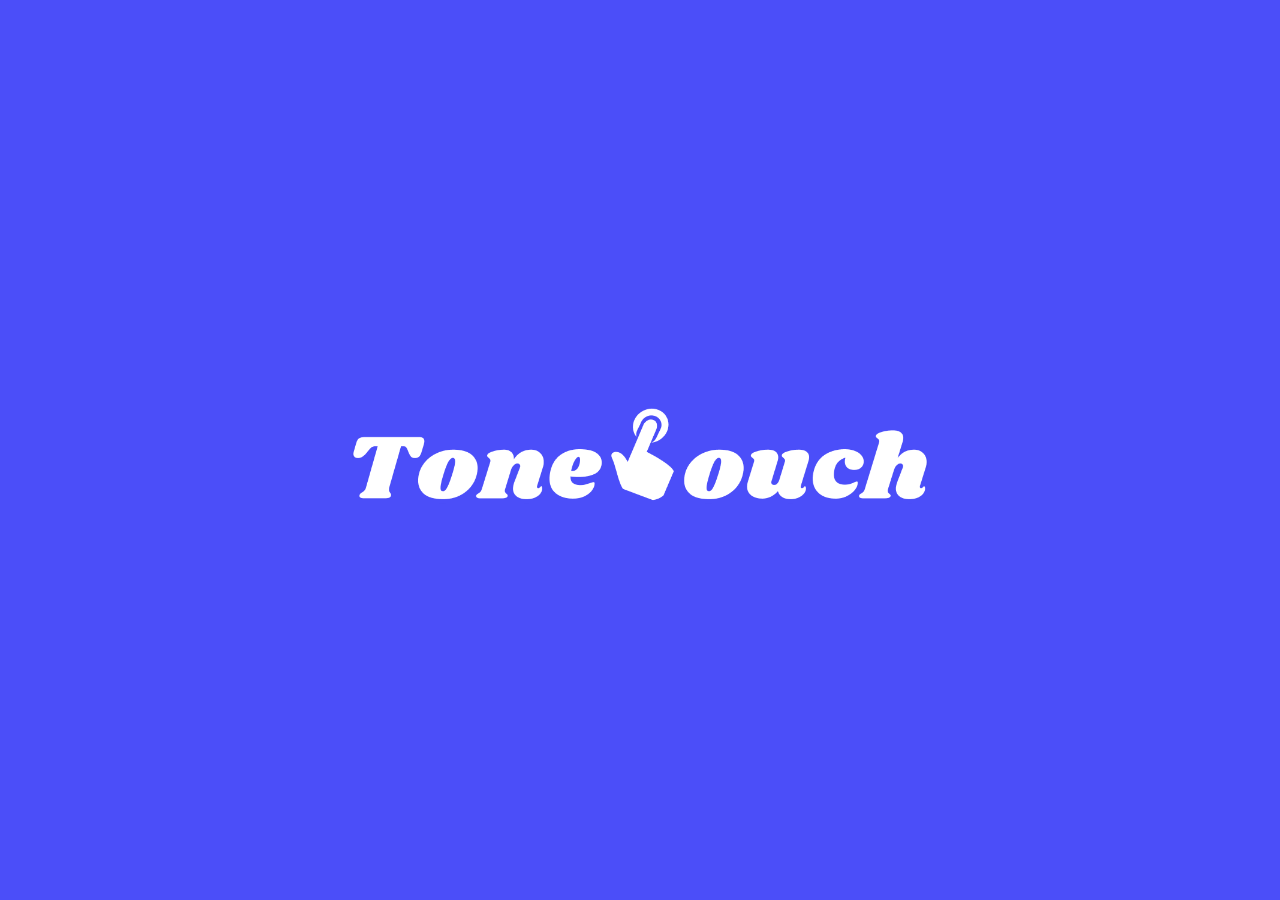
<file: tt.html>
<!DOCTYPE html>
<html lang="en">
  <head>
    <meta charset="UTF-8" />
    <meta name="viewport" content="width=device-width, initial-scale=1.0" />
    <title>ToneTouch</title>
    <link rel="stylesheet" href="./assets/css/index.css" />
  </head>
  <body>
    <div class="logo-container" style="z-index: 9999999">
      <a href="main.html" target="_self">
        <img src="./assets/img/ToneTouch Logo.png" class="box" id="myLogo"
      /></a>
    </div>
    <div class="waveWrapper waveAnimation">
      <div class="waveWrapperInner bgTop">
        <div
          class="wave waveTop"
          style="
            background-image: url('http://front-end-noobs.com/jecko/img/wave-top.png');
          "
        ></div>
      </div>
      <div class="waveWrapperInner bgMiddle">
        <div
          class="wave waveMiddle"
          style="
            background-image: url('http://front-end-noobs.com/jecko/img/wave-mid.png');
          "
        ></div>
      </div>
      <div class="waveWrapperInner bgBottom">
        <div
          class="wave waveBottom"
          style="
            background-image: url('http://front-end-noobs.com/jecko/img/wave-bot.png');
          "
        ></div>
      </div>
    </div>
  </body>
</html>
</file>
<file: assets/css/index.css>
body {
    margin: 0;
    font-family: Arial, sans-serif;
    background-color: #4b4ef9;
    color: white;
    display: flex;
    flex-direction: column;
    align-items: center;
    justify-content: center;
    height: 100vh; /* 화면 전체 높이를 차지하도록 설정 */
}

.logo-container {
    text-align: center; /* 로고를 중앙 정렬 */
}

.box {
    max-width: 60%;
    height: auto; /* 로고 이미지의 크기를 자동 조정 */
    transition: transform 0.3s ease;
}

.box:hover {
    transform: scale(1.1); /* 호버 시 크기를 1.1배로 확대 */
}


/* 물결 애니메이션을 정의하는 키프레임 */
@keyframes move_wave {
    0% {
        transform: translateX(0) translateZ(0) scaleY(1); /* 초기 상태: 위치 이동 없음, 크기 변화 없음 */
    }
    50% {
        transform: translateX(-25%) translateZ(0) scaleY(0.55); /* 중간 상태: X축으로 -25% 이동, Y축 크기를 0.55로 축소 */
    }
    100% {
        transform: translateX(-50%) translateZ(0) scaleY(1); /* 끝 상태: X축으로 -50% 이동, 원래 크기로 복귀 */
    }
}

/* 전체 물결 애니메이션을 포함하는 래퍼 */
.waveWrapper {
    overflow: hidden; /* 내용이 넘치면 숨김 */
    position: absolute;
    left: 0;
    right: 0;
    bottom: 0;
    top: 0;
    margin: auto; /* 중앙에 배치 */
}

/* 내부 래퍼, 물결을 포함 */

.waveWrapperInner {
    position: absolute;
    width: 100%;
    overflow: hidden;
    height: 100%; 
    bottom: -1px; /* 약간의 오프셋으로 물결을 아래로 이동 */
}

/* 최상단 물결 레이어 */
.bgTop {
    z-index: 15; /* 가장 위에 배치 */
    opacity: 0.5; /* 반투명도 설정 */
}

/* 중간 물결 레이어 */
.bgMiddle {
    z-index: 10; /* 중간 레이어 */
    opacity: 0.75; /* 반투명도 설정 */
}

/* 최하단 물결 레이어 */
.bgBottom {
    z-index: 5; /* 가장 아래 레이어 */
}

/* 물결의 기본 스타일 */
.wave {
    position: absolute;
    left: 0;
    width: 200%; /* 넓이를 두 배로 설정하여 애니메이션 효과를 만듦 */
    height: 100%;
    background-repeat: repeat no-repeat; /* 배경 이미지를 반복하지 않음 */
    background-position: 0 bottom; /* 배경 이미지를 아래쪽에 위치 */
    transform-origin: center bottom; /* 변환 중심을 아래쪽 가운데로 설정 */
}

/* 최상단 물결의 배경 크기 설정 */
.waveTop {
    background-size: 50% 50px; /* 배경 이미지 크기 설정 */
}

/* 최상단 물결의 애니메이션 설정 */
.waveAnimation .waveTop {
    animation: move_wave 3s; /* 3초 동안 애니메이션 */
    -webkit-animation: move_wave 3s; /* 웹킷 브라우저를 위한 애니메이션 설정 */
    -webkit-animation-delay: 1s; /* 웹킷 브라우저에서 애니메이션 시작 지연 1초 */
    animation-delay: 1s; /* 애니메이션 시작 지연 1초 */
}

/* 중간 물결의 배경 크기 설정 */
.waveMiddle {
    background-size: 50% 60px; /* 배경 이미지 크기 설정 */
}

/* 중간 물결의 애니메이션 설정 */
.waveAnimation .waveMiddle {
    animation: move_wave 10s linear infinite; /* 10초 동안 선형 반복 애니메이션 */
}

/* 최하단 물결의 배경 크기 설정 */
.waveBottom {
    background-size: 50% 50px; /* 배경 이미지 크기 설정 */
}

/* 최하단 물결의 애니메이션 설정 */
.waveAnimation .waveBottom {
    animation: move_wave 15s linear infinite; /* 15초 동안 선형 반복 애니메이션 */
}
</file>
